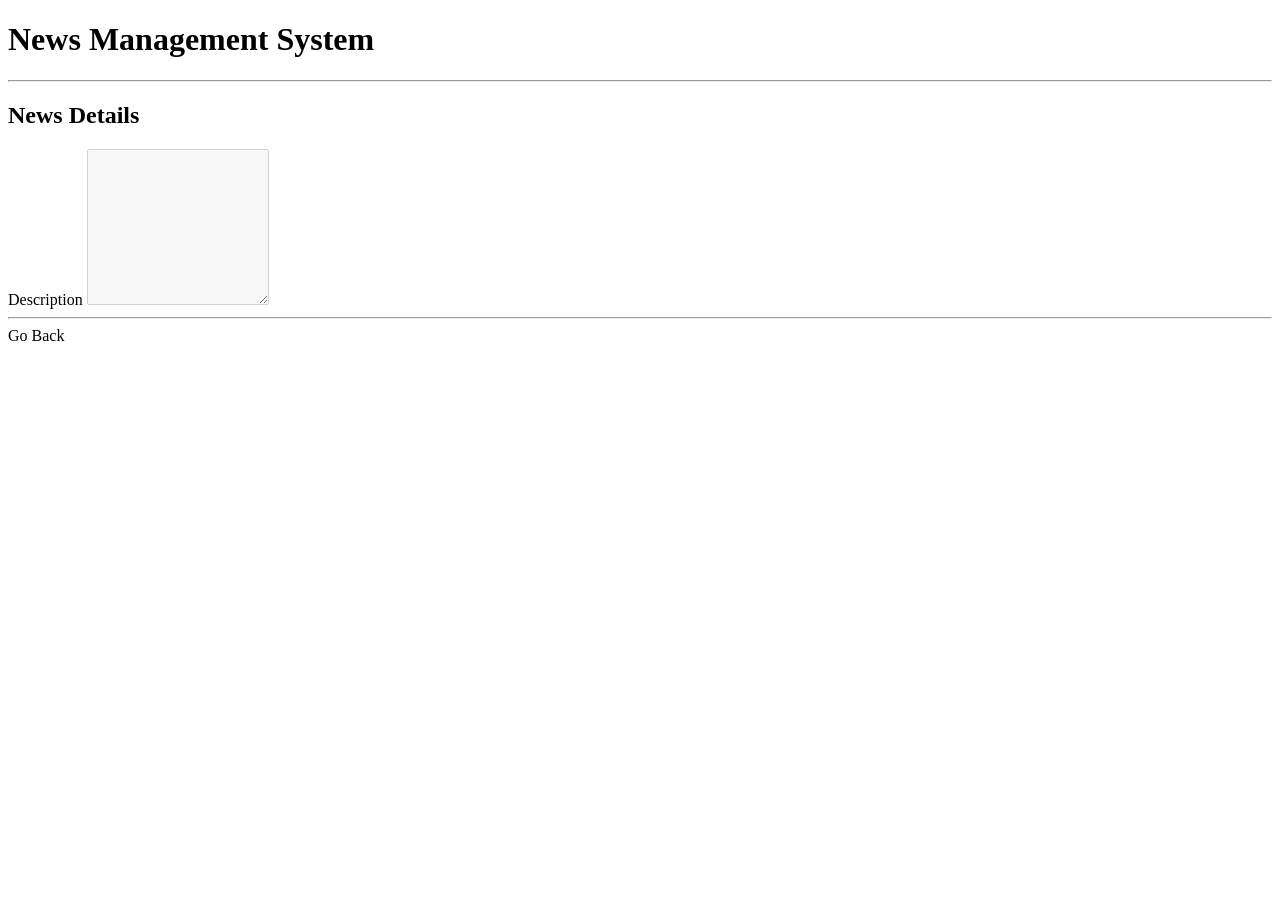
<file: src/main/resources/templates/_assets/details.html>
<!DOCTYPE html>
<html xmlns="http://www.w3.org/1999/xhtml"
      xmlns:th="http://www.thymeleaf.org" xmlns:sec="http://www.thymeleaf.org/extras/spring-security"
      lang="en">
<head>
    <title>Edit News</title>
    <div th:replace="_fragments/header :: header-css"></div>

</head>
<body>

<div th:replace="_fragments/header :: header"></div>

<div class="container-fluid">

    <div class="row">
        <div class="col mb-12">
            <h1>News Management System</h1>
            <hr>
            <h2>News Details</h2>
            <form action="#" th:action="@{/news/details}" th:object="${news}" method="get">
                <div class="col-sm-12">
                    <input type="hidden" th:field="*{id}"/>
                    <div class="input-group mb-3">
                        <label for="editDescription" class="sr-only" id="editDescription">Description</label>
                        <textarea class="form-control" id="textarea" th:field="*{description}"
                                  onfocus="this.value=''" maxlength="500" rows="10" disabled></textarea>
                    </div>
                </div>
            </form>
            <hr>
            <a th:href="@{/news/1}" class="font-weight-bold btn btn-outline-primary">Go Back</a>
        </div>
    </div>
</div>
<div th:replace="_fragments/footer :: footer"></div>

</body>
</html>
</file>
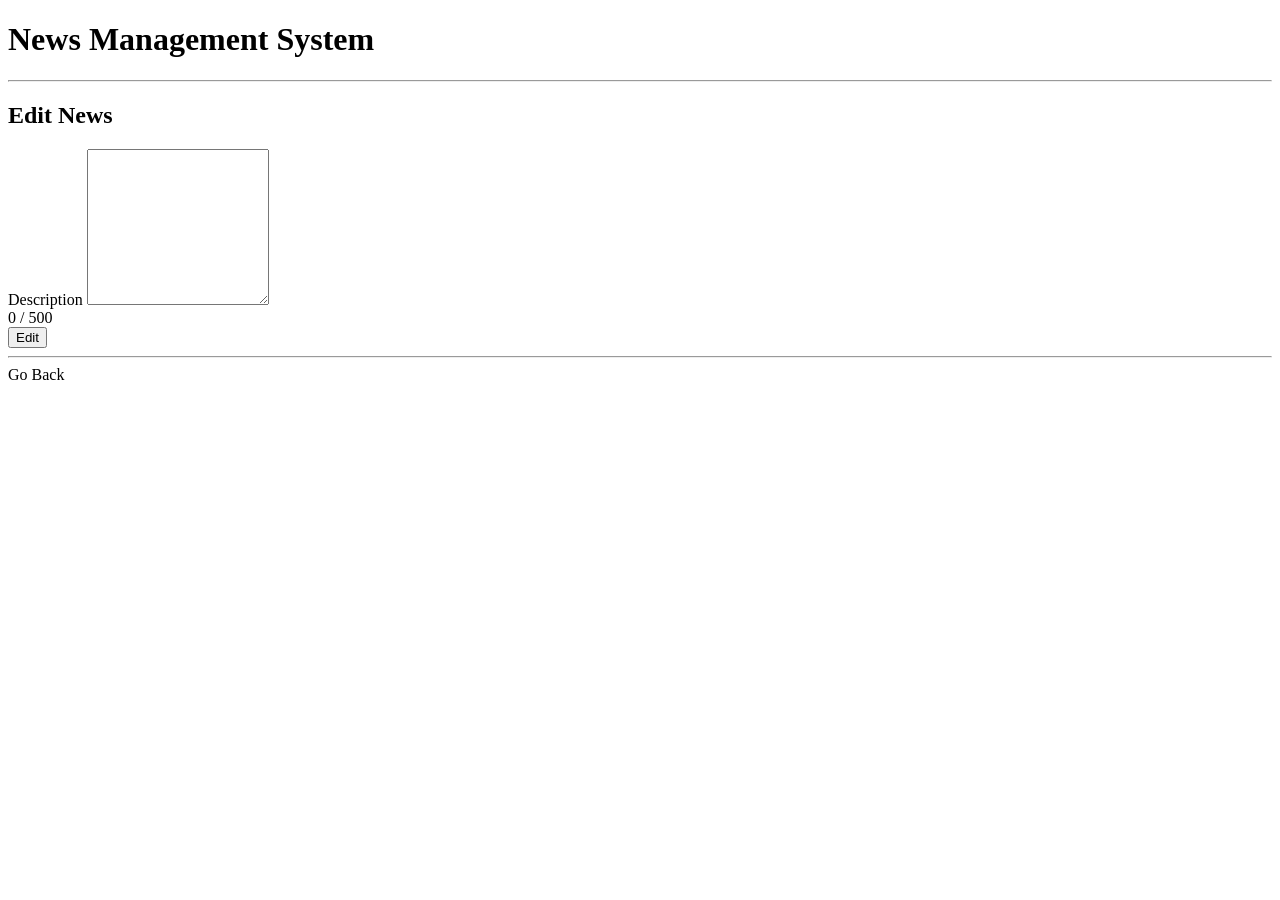
<file: src/main/resources/templates/_assets/edit.html>
<!DOCTYPE html>
<html xmlns="http://www.w3.org/1999/xhtml"
      xmlns:th="http://www.thymeleaf.org" xmlns:sec="http://www.thymeleaf.org/extras/spring-security"
      lang="en">
<head>
    <title>Edit News</title>
    <div th:replace="_fragments/header :: header-css"></div>

</head>
<body>

<div th:replace="_fragments/header :: header"></div>

<div class="container-fluid">

    <div class="row">
        <div class="col mb-12">
            <h1>News Management System</h1>
            <hr>
            <h2>Edit News</h2>
            <form action="#" th:action="@{/news/updateNews}" th:object="${news}" method="post">
                <div class="col-sm-12">
                    <input type="hidden" th:field="*{id}"/>
                    <div class="input-group mb-3">
                        <label for="editDescription" class="sr-only" id="editDescription">Description</label>
                        <textarea class="form-control" id="textarea" th:field="*{description}"
                                  onfocus="this.value=''" maxlength="500" rows="10"></textarea>
                    </div>
                    <div id="count">
                        <span id="current_count">0</span>
                        <span id="maximum_count">/ 500</span>
                    </div>
                </div>
                <div class="form-group row">
                    <div class="modal-footer">
                        <button type="submit" class="btn btn-success">Edit</button>
                    </div>
                </div>
            </form>
            <hr>
            <a th:href="@{/news/1}" class="font-weight-bold btn btn-outline-primary">Go Back</a>
        </div>
    </div>
</div>
<div th:replace="_fragments/footer :: footer"></div>

    <script>

        $('textarea').keyup(function() {
            var characterCount = $(this).val().length,
                current_count = $('#current_count'),
                maximum_count = $('#maximum_count'),
                count = $('#count');
            current_count.text(characterCount);
        });

    </script>
</body>
</html>
</file>
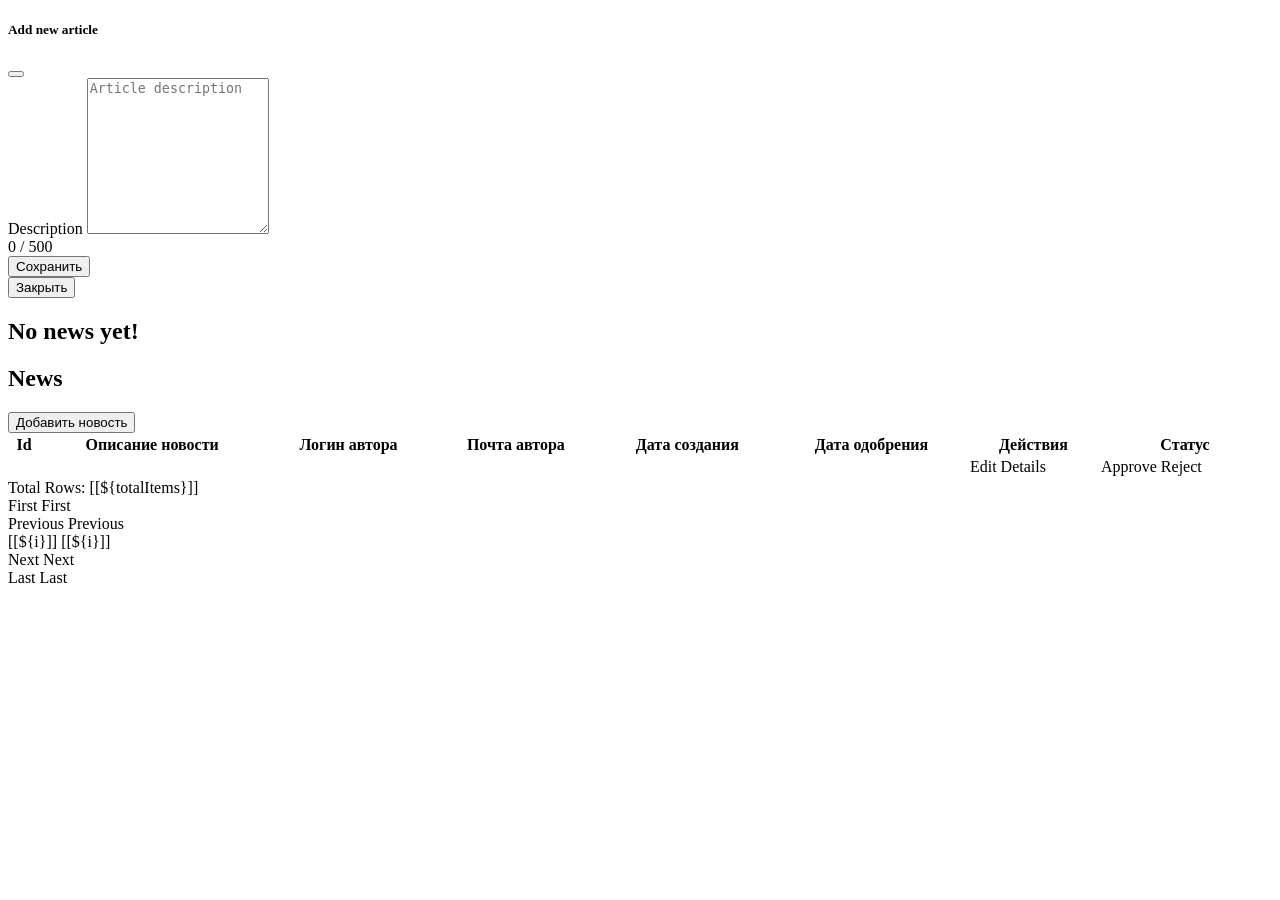
<file: src/main/resources/templates/_assets/news.html>
<!DOCTYPE html>
<html xmlns="http://www.w3.org/1999/xhtml"
      xmlns:th="http://www.thymeleaf.org" xmlns:sec="http://www.thymeleaf.org/extras/spring-security"
      lang="en">
<head>
    <title>News</title>
    <div th:replace="_fragments/header :: header-css"></div>

</head>
<body>

<div th:replace="_fragments/header :: header"></div>

<div class="container-fluid" th:fragment="content">

    <div class="modal fade" id="addNewsModal" tabindex="-1" role="dialog" aria-labelledby="addNewsModalLabel"
         aria-hidden="true">
        <div class="modal-dialog modal-dialog-centered modal-lg" role="document">
            <div class="modal-content">
                <div class="modal-header">
                    <h5 class="modal-title" id="addNewsModalLabel">Add new article</h5>
                    <button type="button" class="close" data-dismiss="modal" aria-label="Close">
                        <span aria-hidden="true"></span>
                    </button>
                </div>
                <div class="modal-body">
                    <form action="#" th:action="@{/news/saveNews}" th:object="${news}" method="post" id="addNewsModalForm">
                        <input type="hidden" id="inputAddId" th:field="*{id}">
                        <div class="form-group row">
                            <div class="col-sm-12">
                                <div class="input-group mb-3">
                                    <label for="addDescription" class="sr-only" id="addDescription">Description</label>
                                    <textarea class="form-control" id="textarea" th:field="*{description}"
                                              placeholder="Article description" onfocus="this.value=''" maxlength="500" rows="10"></textarea>
                                </div>
                                <div id="count">
                                    <span id="current_count">0</span>
                                    <span id="maximum_count">/ 500</span>
                                </div>
                            </div>
                        </div>

                        <div class="form-group row">
                            <div class="col-sm-10">
                                <button type="submit" class="btn btn-primary" id="btnSubmit" name="addBook">Сохранить</button>
                            </div>
                        </div>
                    </form>
                </div>
                <div class="modal-footer">
                    <button type="button" class="btn btn-secondary" data-dismiss="modal">Закрыть</button>
                </div>
            </div>
        </div>
    </div>

    <div class="row" th:switch="${articles}">
        <div class="col mb-12">
            <h2 th:case="null">No news yet!</h2>
            <div th:case="*">
                <h2>News</h2>
                <div class="form-group row" sec:authorize="hasAnyRole('ROLE_USER', 'ROLE_ADMIN')">
                    <div class="col-sm-3">
                        <button id="addNews" class="font-weight-bold btn btn-primary" type="button">
                            <i class="fa fa-book-open"></i> Добавить новость</button>
                    </div>
                </div>
                <table id="news" class="table row-border table-responsive nowrap dt-colored-white-bg" style="width: 100%">
                <thead>
                <tr>
                    <th>Id</th>
                    <th>Описание новости</th>
<!--                    <th sec:authorize="hasRole('ROLE_ADMIN')">Логин автора</th>-->
                    <th sec:authorize="hasRole('ROLE_ADMIN')">Логин автора</th>
                    <th sec:authorize="hasRole('ROLE_ADMIN')">Почта автора</th>
                    <th sec:authorize="hasRole('ROLE_ADMIN')">Дата создания</th>
                    <th sec:authorize="hasRole('ROLE_ADMIN')">Дата одобрения</th>
                    <th style="align-content: center">Действия</th>
                    <th sec:authorize="hasRole('ROLE_ADMIN')">Статус</th>
                </tr>
                </thead>
                <tbody>
                <tr th:each="article : ${articles}">
                    <td th:text="${article.id}"></td>
                    <td th:text="${article.description}"></td>
<!--                    <td sec:authorize="hasRole('ROLE_ADMIN')" th:text="${article.user.username}"></td>-->
                    <td sec:authorize="hasRole('ROLE_ADMIN')" th:text="${article.user.username}"></td>
                    <td sec:authorize="hasRole('ROLE_ADMIN')" th:text="${article.user.email}"></td>
                    <td sec:authorize="hasRole('ROLE_ADMIN')" th:text="${article.createDate}"></td>
                    <td sec:authorize="hasRole('ROLE_ADMIN')" th:text="${article.acceptDate}"></td>
                    <td><a th:if="${checkUser.id == article.user.id || checkUser.id == 1}"
                           th:href="@{/news/edit/{id}(id=${article.id})}" class="font-weight-bold btn btn-outline-warning">Edit</a>
                        <a th:href="@{/news/details/{id}(id=${article.id})}" class="font-weight-bold btn btn-outline-info">Details</a>
                    </td>
<!--                    <td><button id="editNewsButton" class="font-weight-bold btn btn-warning" type="button"><i class="fa fa-book-open"></i> Edit</button></td>-->
                    <td sec:authorize="hasRole('ROLE_ADMIN')">
                        <a th:href="@{/news/approve/{id}(id=${article.id})}" class="font-weight-bold btn btn-outline-success">Approve</a>
                        <a th:href="@{/news/reject/{id}(id=${article.id})}" class="font-weight-bold btn btn-outline-danger">Reject</a>
                    </td>
                </tr>
                </tbody>
            </table>
                <div th:if="${totalPages > 1}">
                    <div class="row col-sm-10">
                        <div class="col-sm-2">
                            Total Rows: [[${totalItems}]]
                        </div>
                        <div class="col-sm-1">
                            <a th:if="${currentPage > 1}" th:href="@{'/news/' + ${1}}" class="font-weight-bold btn btn-outline-primary">First</a>
                            <span th:unless="${currentPage > 1}">First</span>
                        </div>
                        <div class="col-sm-1">
                            <a th:if="${currentPage > 1}" th:href="@{'/news/' + ${currentPage - 1}}" class="font-weight-bold btn btn-outline-primary">Previous</a>
                            <span th:unless="${currentPage > 1}">Previous</span>
                        </div>
                        <div class="col-sm-2">
                        <span th:each="i: ${#numbers.sequence(1, totalPages)}">
                              <a th:if="${currentPage != i}" th:href="@{'/news/' + ${i}}" class="font-weight-bold btn btn-outline-primary">[[${i}]]</a>
                              <span th:unless="${currentPage != i}">[[${i}]]</span> &nbsp; &nbsp;
                        </span>
                        </div>
                        <div class="col-sm-1">
                            <a th:if="${currentPage < totalPages}" th:href="@{'/news/' + ${currentPage + 1}}" class="font-weight-bold btn btn-outline-primary">Next</a>
                            <span th:unless="${currentPage < totalPages}">Next</span>
                        </div>

                        <div class="col-sm-1">
                            <a th:if="${currentPage < totalPages}" th:href="@{'/news/' + ${totalPages}}" class="font-weight-bold btn btn-outline-primary">Last</a>
                            <span th:unless="${currentPage < totalPages}">Last</span>
                        </div>
                    </div>
                </div>
    </div>
</div>
</div>
<div th:replace="_fragments/footer :: footer"></div>

<div th:fragment="scripts">
    <script>

        $('textarea').keyup(function() {
            var characterCount = $(this).val().length,
               current_count = $('#current_count'),
               maximum_count = $('#maximum_count'),
               count = $('#count');
           current_count.text(characterCount);
        });

    $(document).ready(function () {

        $('#addNews').click(function () {
            $('#addNewsModal').modal('show');
        });

    });
    </script>
</div>
</div>
</body>
</html>
</file>
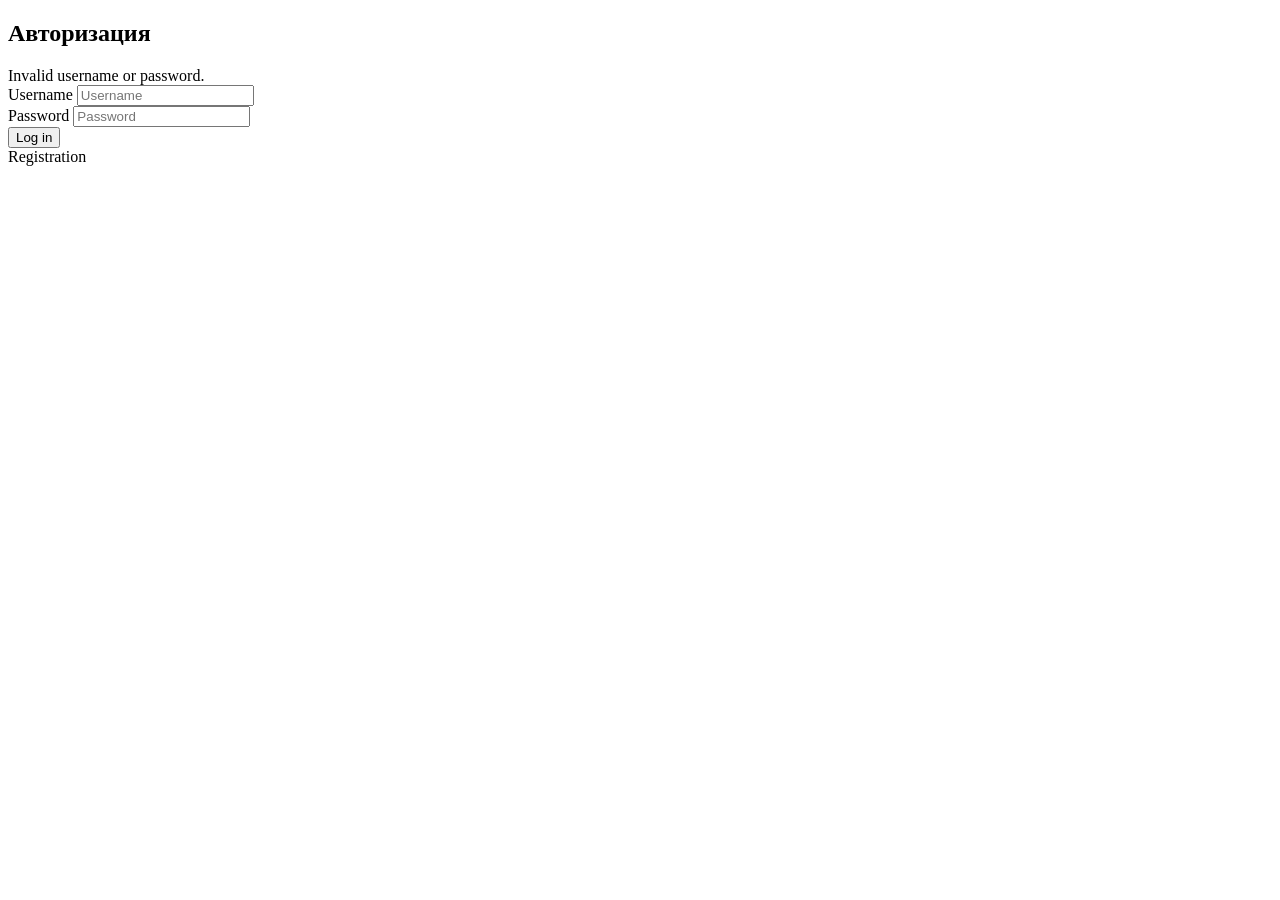
<file: src/main/resources/templates/_forms/login.html>
<!DOCTYPE html>
<html lang="en" xmlns="http://www.w3.org/1999/xhtml"
      xmlns:th="http://www.thymeleaf.org">
<head>
    <meta charset="utf-8">
    <meta name="viewport" content="width=device-width, initial-scale=1, shrink-to-fit=no">
    <title>Authorization</title>
    <div th:replace="_fragments/header :: header-css"></div>
    <link th:href="@{/css/signin.css}" rel="stylesheet">
</head>
<body>

<div class="login-form">
    <form th:action="@{/login}" method="post">
        <h2 class="text-center">Авторизация</h2>

        <div th:if="${param.error}">
            <div class="alert alert-danger">
                Invalid username or password.
            </div>
        </div>

        <div class="form-group">
            <label for="username" class="sr-only">Username</label>
            <input type="text" id="username" name="username" class="form-control" placeholder="Username" required="required">
        </div>
        <div class="form-group">
            <label for="password" class="sr-only">Password</label>
            <input type="password" id="password" name="password" class="form-control" placeholder="Password" required="required">
        </div>
        <div class="form-group">
            <button type="submit" class="btn btn-primary btn-block">Log in</button>
        </div>
    </form>
    <a th:href="@{/register}" class="btn btn-outline-primary">Registration</a>

</div>
</body>
</html>
</file>
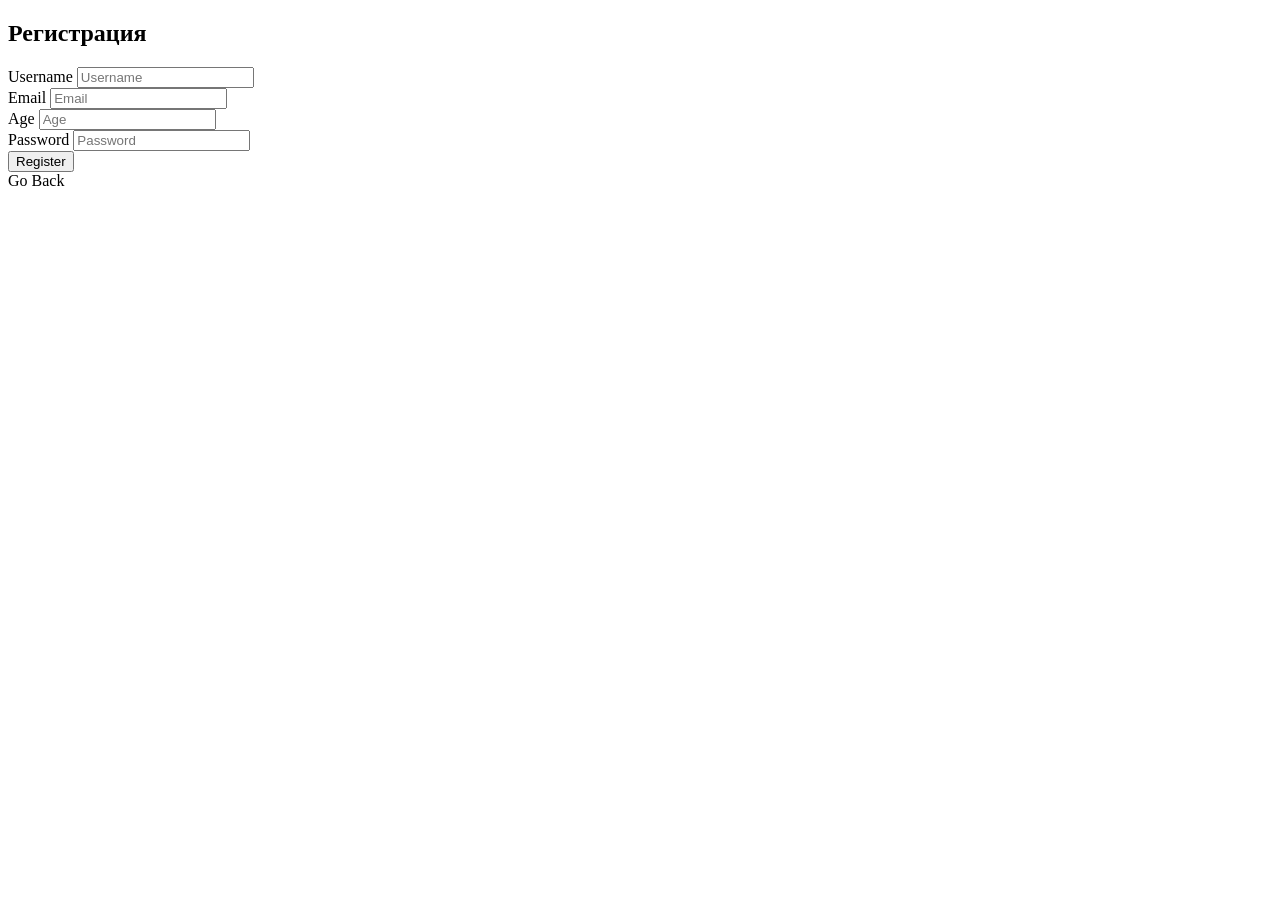
<file: src/main/resources/templates/_forms/register.html>
<!DOCTYPE html>
<html lang="en" xmlns="http://www.w3.org/1999/xhtml"
      xmlns:th="http://www.thymeleaf.org">
<head>
    <meta charset="utf-8">
    <meta name="viewport" content="width=device-width, initial-scale=1, shrink-to-fit=no">
    <title>Registration</title>
    <div th:replace="_fragments/header :: header-css"></div>
    <link th:href="@{/css/signin.css}" rel="stylesheet">
</head>
<body>

<div class="login-form">
    <form th:action="@{register/newUser}" th:object="${user}" method="post">
        <h2 class="text-center">Регистрация</h2>

        <div class="alert alert-danger" th:if="${#fields.hasErrors('*')}">
            <p th:each="err : ${#fields.errors('*')}" th:text="${err}"></p>
        </div>
        <input type="hidden" id="id" th:field="*{id}">
        <div class="form-group">
            <label for="username" class="sr-only">Username</label>
            <input type="text" id="username" name="username"
                   class="form-control" placeholder="Username" th:field="*{username}"
                   onfocus="this.value=''" required>
            <span th:if="${#fields.hasErrors('username')}" th:errors="*{username}"></span>
        </div>
        <div class="form-group">
            <label for="email" class="sr-only">Email</label>
            <input type="email" id="email" name="email" class="form-control"
                   placeholder="Email" th:field="*{email}"
                   onfocus="this.value=''" required>
            <span th:if="${#fields.hasErrors('email')}" th:errors="*{email}"></span>
        </div>
        <div class="form-group">
            <label for="age" class="sr-only">Age</label>
            <input type="number" id="age" name="age" class="form-control"
                   placeholder="Age" step="1" th:field="*{age}"
                   onfocus="this.value=''" maxlength="2" required>
            <span th:if="${#fields.hasErrors('age')}" th:errors="*{age}"></span>
        </div>

        <div class="form-group">
            <label for="password" class="sr-only">Password</label>
            <input type="password" id="password" name="password" class="form-control"
                   placeholder="Password" th:field="*{password}"
                   onfocus="this.value=''" required>
            <span th:if="${#fields.hasErrors('password')}" th:errors="*{password}"></span>
        </div>

        <div class="form-group">
            <button type="submit" class="btn btn-primary btn-block">Register</button>
        </div>
    </form>
    <a th:action="@{/login}" class="font-weight-bold btn btn-outline-primary">Go Back</a>
</div>
</body>
</html>
</file>
